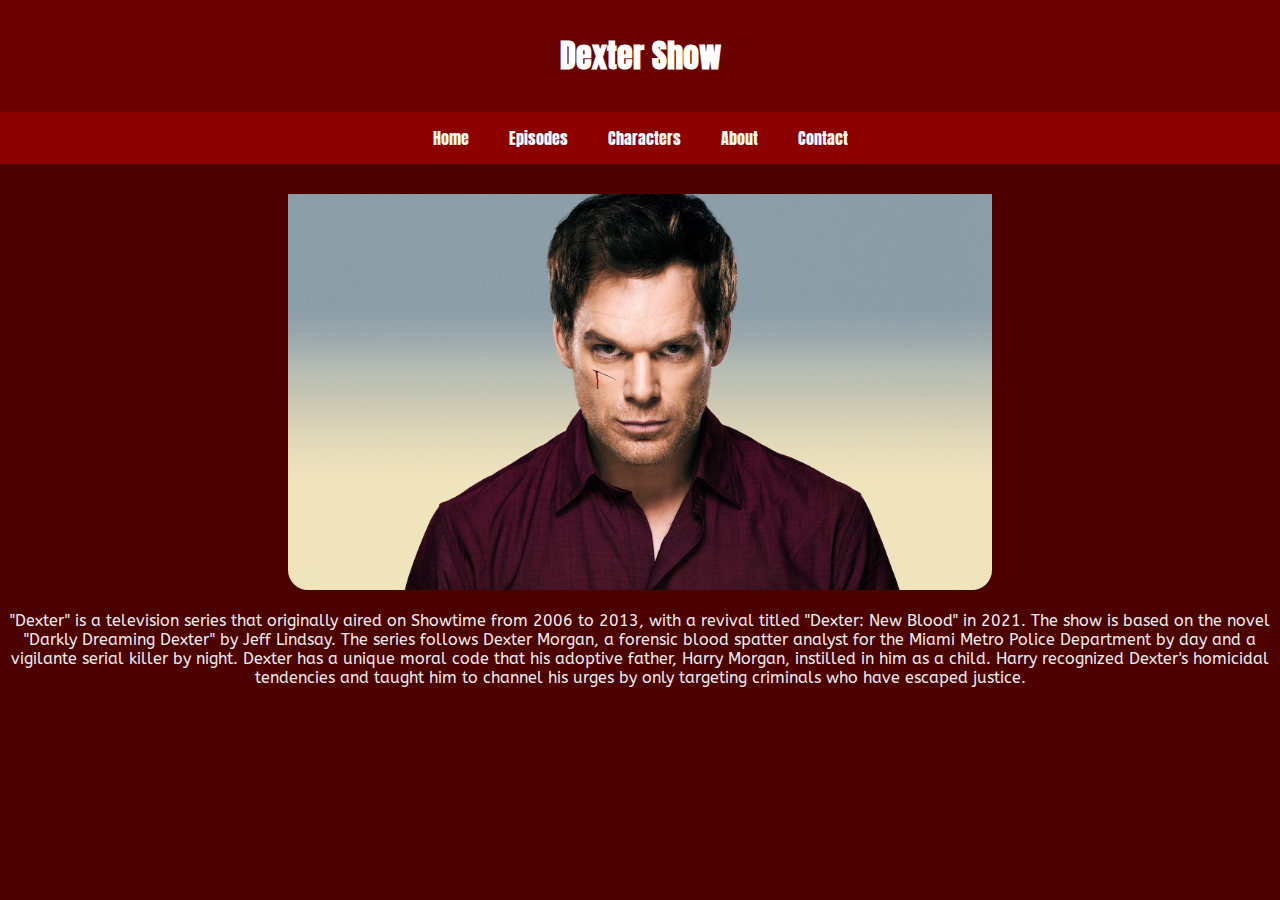
<file: index.html>
<!DOCTYPE html>
<html lang="en">
<head>
    <link rel="stylesheet" href="style.css">
    <meta charset="UTF-8">
    <meta name="viewport" content="width=device-width, initial-scale=1.0">
    <title>Dexter</title>
</head>
<body>
    <header>
        <h1>Dexter Show</h1>
        </header>
        
        <nav>
        <a href="#">Home</a>
        <a href="/epesode.html">Episodes</a>
        <a href="#">Characters</a>
        <a href="#">About</a>
        <a href="#">Contact</a>
        </nav>
        <div class="bottom-image">
            <center>
            <img class="nigga" src="/dextuh.jpg" alt="Bottom Image">
            <p>"Dexter" is a television series that originally aired on Showtime from 2006 to 2013, with a revival titled "Dexter: New Blood" in 2021. The show is based on the novel "Darkly Dreaming Dexter" by Jeff Lindsay.

                The series follows Dexter Morgan, a forensic blood spatter analyst for the Miami Metro Police Department by day and a vigilante serial killer by night. Dexter has a unique moral code that his adoptive father, Harry Morgan, instilled in him as a child. Harry recognized Dexter's homicidal tendencies and taught him to channel his urges by only targeting criminals who have escaped justice.</p>
        </div>
    </center>
</body>
</html>
</file>
<file: style.css>
@import url('https://fonts.googleapis.com/css2?family=Anton&display=swap');

@import url('https://fonts.googleapis.com/css2?family=ABeeZee&family=Alegreya+Sans:wght@500&family=Anton&display=swap');
*{
    font-family: 'Anton', sans-serif;
}
body {
    margin: 0;
    padding: 0;
    font-family: 'Arial', sans-serif;
    background-color: #4c0000; /* Dark red background color */
    color: #fff; /* White text color */
}

header {
    background-color: #6b0000; /* Darker red header color */
    color: #fff;
    padding: 10px 0;
    text-align: center;
}

nav {
    display: flex;
    justify-content: center;
    background-color: #8c0000; /* Darker background color for the navigation bar */
}

nav a {
    color: #fff;
    text-decoration: none;
    padding: 14px 20px;
    display: inline-block;
}

nav a:hover {
    background-color: #a70000; /* Even darker red on hover */
}
.nigga {
    padding-top: 30px;
    max-width: 55%; /* Ensures the image doesn't exceed its container */
    height: auto; /* Maintains the image's aspect ratio */
border-radius:20px ;
}
p{
    color: rgb(240, 238, 238);
    font-family: 'ABeeZee', sans-serif;
}
</file>
